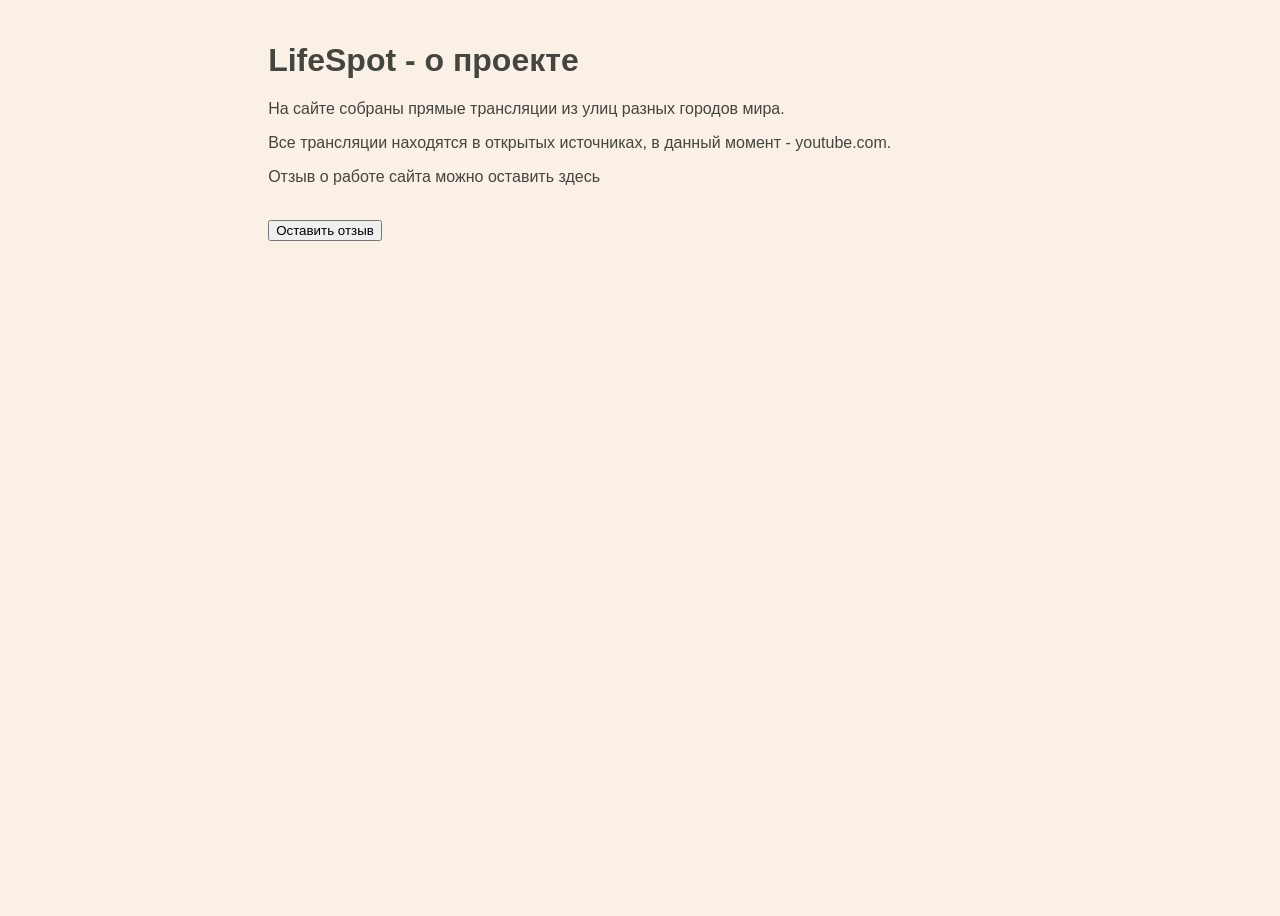
<file: LifeSpot/Views/about.html>
﻿<!DOCTYPE html>
<html lang="en">

<head>
    <meta charset="UTF-8">
    <title>LifeSpot</title>
    <link href="../Static/CSS/index.css" rel="stylesheet" type="text/css">
    <script type="text/javascript" src="../Static/JS/about.js"></script>
</head>

<header id="header-index">
    <h1>LifeSpot - о проекте</h1>
    <p>На сайте собраны прямые трансляции из улиц разных городов мира.</p>
    <p>Все трансляции находятся в открытых источниках, в данный момент - youtube.com. </p>
    <!--SLIDER-->
    <p>Отзыв о работе сайта можно оставить здесь</p>
</header>

<!--SIDEBAR-->
<body>
<div class="reviews">
    <div class="review-button">
        <button onclick="addComment()">Оставить отзыв</button>
    </div>
</div>
</body>
<!--FOOTER-->

</html>
</file>
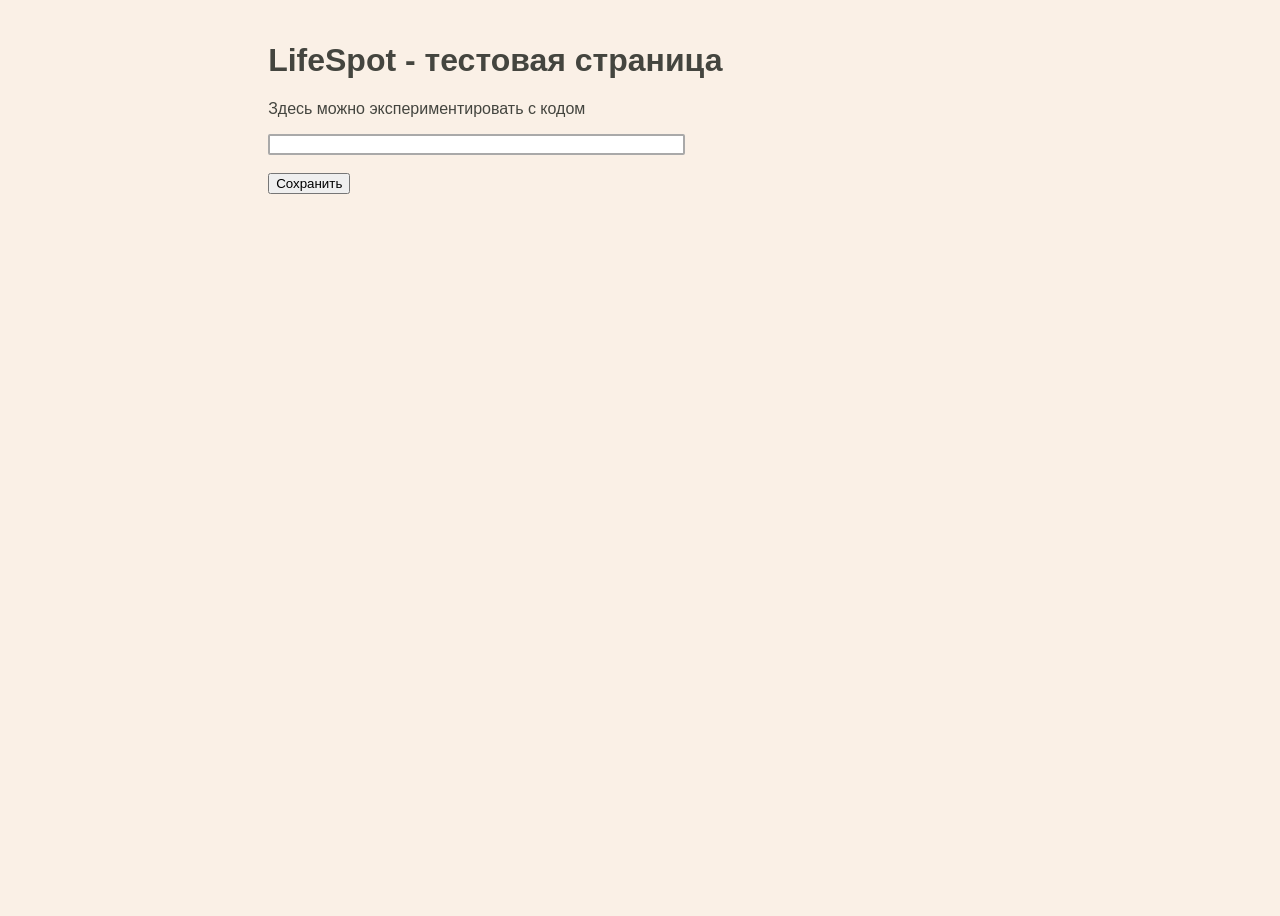
<file: LifeSpot/Views/testing.html>
﻿<!DOCTYPE html>
<html lang="en">

    <head>
        <meta charset="UTF-8">
        <title>LifeSpot</title>
        <link href="../Static/CSS/index.css" rel="stylesheet" type="text/css">
        <script type="text/javascript" defer src="../Static/JS/testing.js"></script>
    </head>
    
    <header id="header-index">
        <h1>LifeSpot - тестовая страница</h1>
        <p>Здесь можно экспериментировать с кодом</p>
        <input type="text" oninput="
         /* Обработчик ввода текста */
            " size=50%>
        <br><br>
        <!-- Добавляем кнопку и вызов обработчика -->
        <button onclick="saveInput()">Сохранить</button>
    </header>
    
    <!--SIDEBAR-->
    <body></body>
    <!--FOOTER-->

</html>
</file>
<file: LifeSpot/Static/CSS/index.css>
﻿/* Комбинированный селектор - применяется ко всем элементам */
header,footer,aside,body,.navbar,.video-container{
    font-family: "Helvetica 65 Medium", sans-serif;
}

header,footer,body,.video-container{
    background-color: linen;
}

/* Компоненты iframe со встроенным видео */
.video-container{
    display: inline-block;
    margin-top: 0.5em;
    padding-left: 1%;
    padding-top: 1%;
}

.review-container,.review-button{
    display: inline-block;
    margin-top: 0.5em;
    padding-left: 1%;
    padding-top: 1%;
}

.review-text{
    display: block;
    margin-top: 0.5em;
    padding-left: 1%;
    padding-top: 1%;
}


/* Стили панели навигации */
.navbar p{
    color: darkgray;
    padding-left: 15%;
}

/* Стили панели навигации при наведении мышью */
.navbar p:hover{
    color: aliceblue;
}

/* Глобальные стили для хедеров на всём сайте */
header{
    color: black;
    padding-left: 1%;
    padding-top: 1.2%;
}
/* Стиль хедера для главной страницы имеет приоритет, 
так как используется селектор по идентификатору */
#header-index{
    color: #44453f;
}

/* Стили футера */
footer {
    position: relative;
    bottom: 0;
    font-size: medium;
    color: dimgrey;
    line-height: 66%;
    padding-left: 1%;
    padding-bottom: 1%;
    margin-top: auto;
}

aside{
    min-height: 100vh; /* Высота в полный размер. Этот параметр можно убрать, если вы хотите выставлять высоту автоматически */
    width: 10%;
    min-width: 200px;
    z-index: 1;
    position: absolute; /* Фиксированная позиция сайд-бара. Так он будет оставаться на месте при скроллинге */
    top: 0; /* Сайдбар будет в самой верхней части страницы */
    left: 0;
    background-color: #111; /* Черный цвет фона (задан в виде кода) */
    overflow-x: hidden; /* Отключаем горизонтальную прокрутку */
    padding-top: 2%;
    font-size: large;
}

body{
    padding-left: 250px;
    height: 100%;
    min-height: 100vh;
    display: flex;
    flex-direction: column;
}

a{
    text-decoration: none;
}

input {
    border: 2px solid darkgrey;
    border-radius: 2px;
    outline: none;
}

input:focus {
    border: 2px solid dimgrey;
}

/* Слайдер: */
.slider {
    max-width: 90%;
    /* Положение элемента устанавливается относительно его исходной позиции: */
    position: relative;
    /* Центрируем по горизонтали: */
    margin: auto;
    height: 300px;
}

    /* Картинка масштабируется по отношению к родительскому элементу: */
    .slider .item img {
        /* Элемент меняет размер так, чтобы заполнить блок и сохранить пропорции: */
        object-fit: cover;
        width: 100%;
        height: 300px;
    }

    /* Кнопки назад и вперёд: */
    .slider .previous, .slider .next {
        /* Добавляет курсору иконку, когда тот оказывается над кнопкой: */
        cursor: pointer;
        /* Положение элемента задаётся относительно границ браузера: */
        position: absolute;
        top: 50%;
        width: auto;
        margin-top: -22px;
        padding: 16px;
        /* Оформление самих кнопок: */
        color: white;
        font-weight: bold;
        font-size: 16px;
        /* Плавное появление фона при наведении курсора: */
        transition: 0.6s ease;
        /* Скругление границ: */
        border-radius: 0 3px 3px 0;
    }

    .slider .next {
        right: 0;
        border-radius: 3px 0 0 3px;
    }

        /* При наведении курсора на кнопки добавляем фон кнопок: */
        .slider .previous:hover,
        .slider .next:hover {
            background-color: rgba(0, 0, 0, 0.2);
        }

    /* Анимация слайдов: */
    .slider .item {
        animation-name: fade;
        animation-duration: 1.5s;
    }

@keyframes fade {
    /* Устанавливаем и изменяем степень прозрачности: */
    from {
        opacity: 0.4
    }

    to {
        opacity: 1
    }
}
</file>
